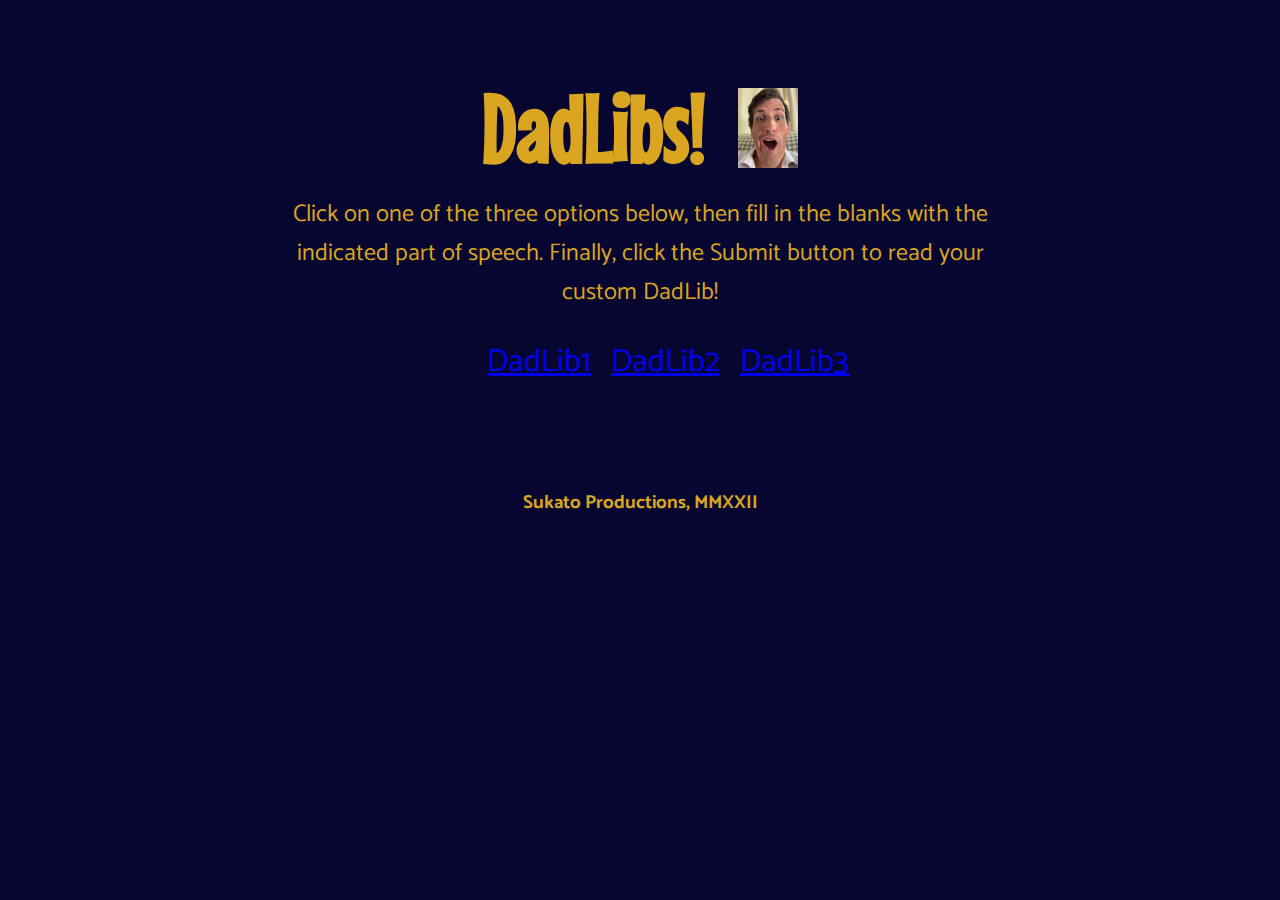
<file: index.html>
<!DOCTYPE html>
<html>
<head>
<title>Sukato's MadLibs!</title>
<link href="styles.css" rel="stylesheet">
<script src="script.js"></script> 

<link rel="preconnect" href="https://fonts.googleapis.com">
<link rel="preconnect" href="https://fonts.gstatic.com" crossorigin>
<link href="https://fonts.googleapis.com/css2?family=Catamaran:wght@400;700&family=Mouse+Memoirs&display=swap" rel="stylesheet">

</head>

<body>
    <div id="pageheading">
        <h1>DadLibs!</h1>
        <img src="goofyface.jpg" alt="man making a silly face">
    </div>
    
    <div id="instructions">
        <p>Click on one of the three options below, then fill in the blanks with the indicated
            part of speech. Finally, click the Submit button to read your custom DadLib!
        </p>
    </div>

    <div id="options">
        <ul>
            <li><a href="ml1.html">DadLib1</a></li>
            <li><a href="ml2.html">DadLib2</a></li>
            <li><a href="ml3.html">DadLib3</a></li>
        </ul>

    </div>

</body>

<footer>
    <h3>Sukato Productions, MMXXII</h3>
    
</footer>



</html>
</file>
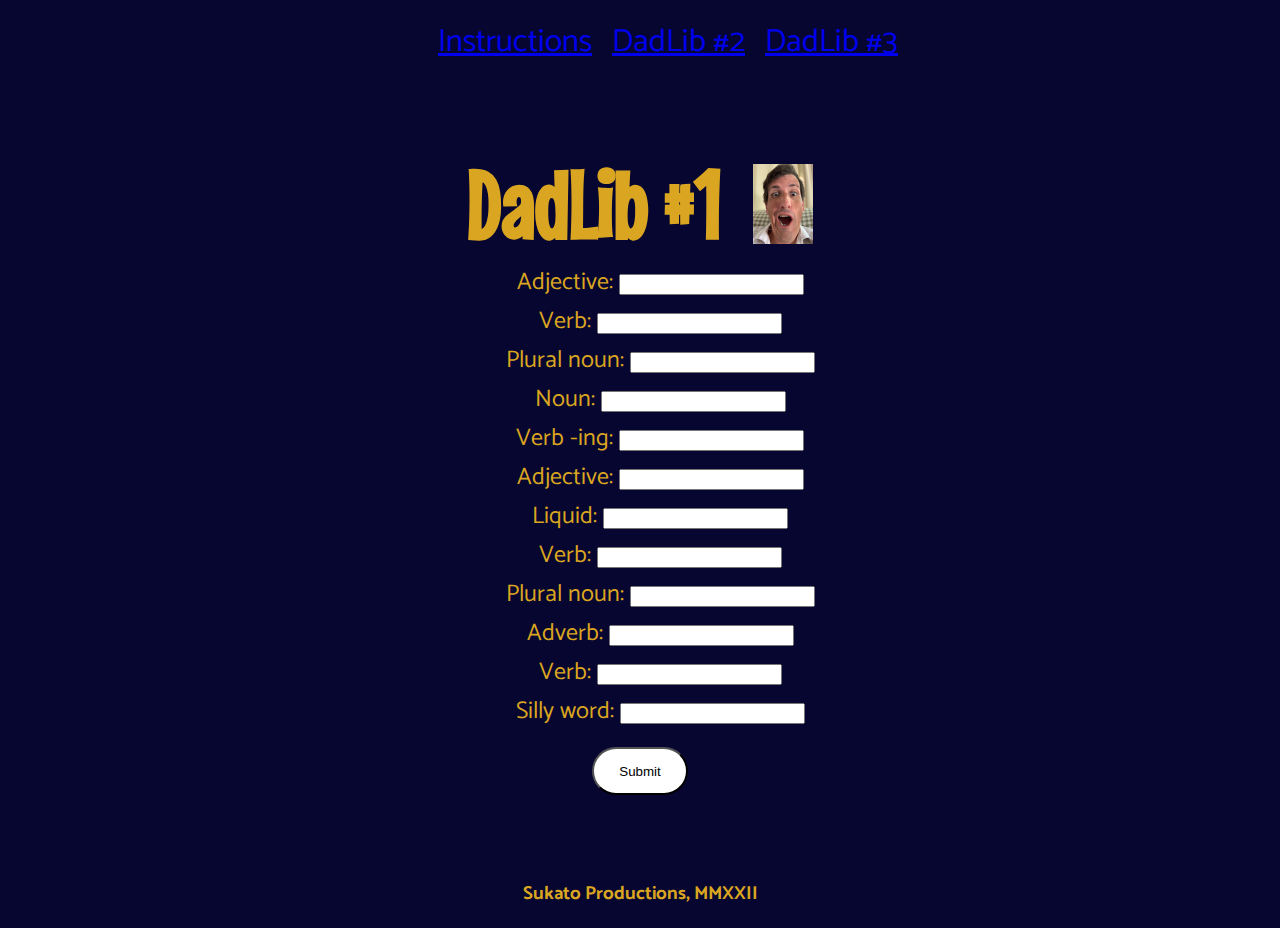
<file: ml1.html>
<!DOCTYPE html>
<html>
<head>
<title>DadLib #1</title>
<link href="styles.css" rel="stylesheet">
<script src="script.js"></script> 

<link rel="preconnect" href="https://fonts.googleapis.com">
<link rel="preconnect" href="https://fonts.gstatic.com" crossorigin>
<link href="https://fonts.googleapis.com/css2?family=Catamaran:wght@400;700&family=Mouse+Memoirs&display=swap" rel="stylesheet">

</head>

<body>

    <nav>
        <ul>
            <li><a href='index.html'>Instructions</a></li>
            <li><a href='ml2.html'>DadLib #2</a></li>
            <li><a href='ml3.html'>DadLib #3</a></li>
        </ul>

    </nav>

    <div id="pageheading">
        <h1>DadLib #1</h1>
        <img src="goofyface.jpg" alt="man making a silly face">
    </div>

    <div id="wordentry1">
        <ul id="ml1words">
            <li>Adjective: <input type="text" id="1adj1" name="adjective1"></li>
            <li>Verb: <input type="text" id="1verb1" name="verb1"></li>
            <li>Plural noun: <input type="text" id="1noun1" name="noun1"></li>
            <li>Noun: <input type="text" id="1noun2" name="noun2"></li>
            <li>Verb -ing: <input type="text" id="1verb2" name="verb2"></li>
            <li>Adjective: <input type="text" id="1adj2" name="adjective2"></li>
            <li>Liquid: <input type="text" id="1noun3" name="noun3"></li>
            <li>Verb: <input type="text" id="1verb3" name="verb3"></li>
            <li>Plural noun: <input type="text" id="1noun4" name="noun4"></li>
            <li>Adverb: <input type="text" id="1adv1" name="adverb1"></li>
            <li>Verb: <input type="text" id="1verb4" name="verb4"></li>
            <li>Silly word: <input type="text" id="1noun5" name="noun5"></li>
        </ul>
        
        <button type='button' id="submit1" onclick="submit1()">Submit</button>

    </div>

    <div id="madlib1">
        <h2>Going for a Run</h2>
        <p>If you want to have a good and <span id='t1adj1'>productive</span> running session, there are several things you
            need to <span id='t1verb1'>think</span> about. First, you need to have a pair of <span id='t1noun1'>shoes</span> that are 
            comfortable, flexible, and that don't have too much <span id='t1noun2'>padding</span> on the bottom. Too much of 
            that can lead to poor running form, like heel <span id='t1verb2'>striking</span>. Second, if it is hot and <span id='t1adj2'>
            humid</span>, or if you are running for more than 10k (6.2 miles), you need to bring along a <span id='t1noun3'>water</span>
            bottle so you can hydrate along the way. Third, don't <span id='t1verb3'>stretch</span> too much before your run. This 
            can lead to muscle strains. Instead, loosen your <span id='t1noun4'>joints</span> by gently rotating them clockwise and 
            counter-clockwise. Make sure to stretch well after your run, though. Finally, have a plan: how far are you running and 
            at what speed? Don't start off too <span id='t1adv1'>quickly</span>, or you will exhaust yourself. And listen to your 
            body: if you feel any significant pain during the run, stop and <span id='t1verb4'>walk</span>. You don't want to cause 
            a more serious injury. When you finish your run, make sure to yell out: "<span id='t1noun5'>I did it</span>!"   
        </p>

    </div>


</body>

<footer>
    <h3>Sukato Productions, MMXXII</h3>
    
</footer>
</html>
</file>
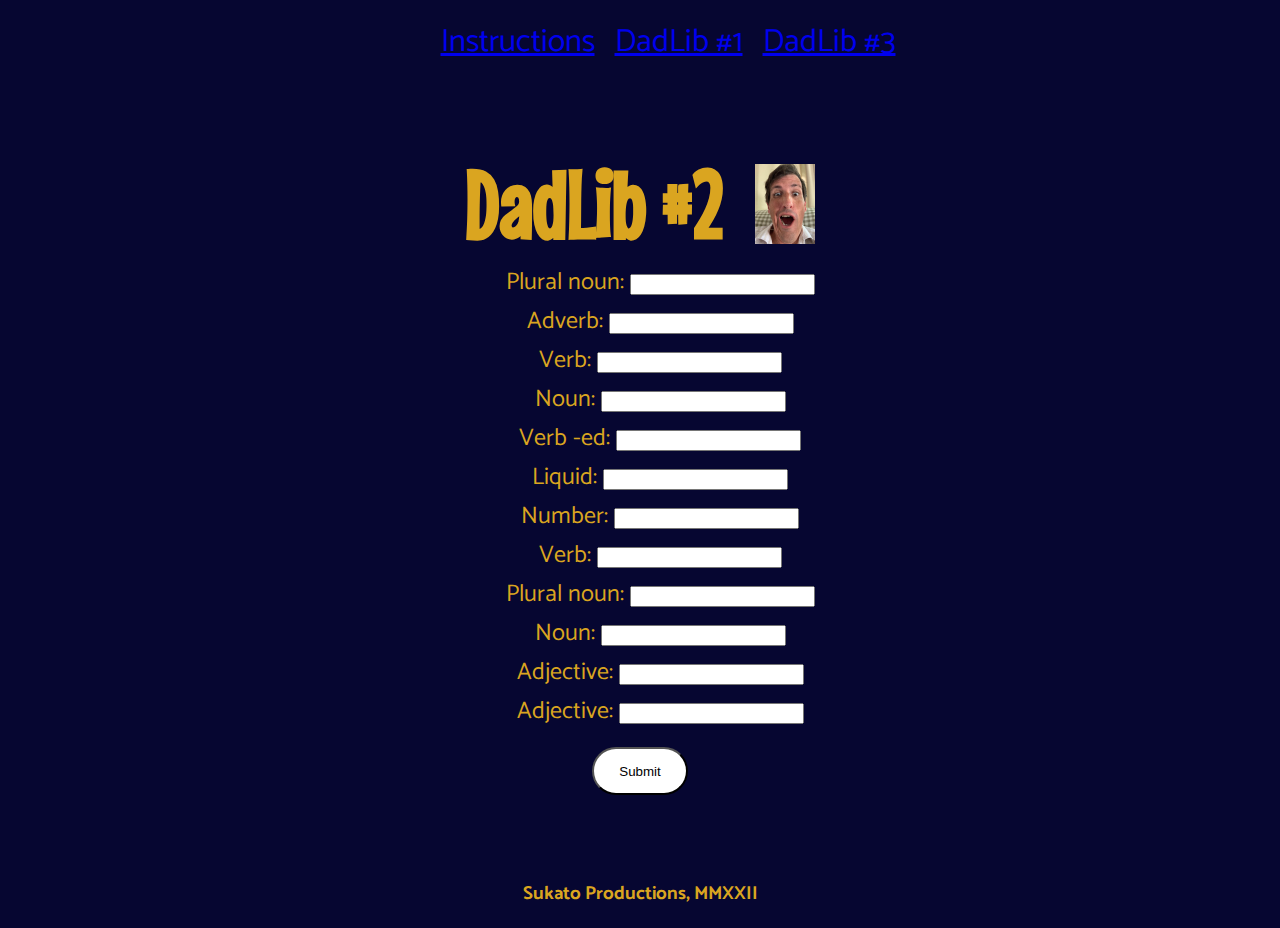
<file: ml2.html>
<!DOCTYPE html>
<html>
<head>
<title>DadLib #2</title>
<link href="styles.css" rel="stylesheet">
<script src="script.js"></script> 

<link rel="preconnect" href="https://fonts.googleapis.com">
<link rel="preconnect" href="https://fonts.gstatic.com" crossorigin>
<link href="https://fonts.googleapis.com/css2?family=Catamaran:wght@400;700&family=Mouse+Memoirs&display=swap" rel="stylesheet">

</head>

<body>

    <nav>
        <ul>
            <li><a href='index.html'>Instructions</a></li>
            <li><a href='ml1.html'>DadLib #1</a></li>
            <li><a href='ml3.html'>DadLib #3</a></li>
        </ul>

    </nav>

    <div id="pageheading">
        <h1>DadLib #2</h1>
        <img src="goofyface.jpg" alt="man making a silly face">
    </div>
    
    <div id="wordentry2">
        <ul id="ml2words">
            <li>Plural noun: <input type="text" id="2noun1" name="noun1"></li>
            <li>Adverb: <input type="text" id="2adv1" name="adverb1"></li>
            <li>Verb: <input type="text" id="2verb1" name="verb1"></li>
            <li>Noun: <input type="text" id="2noun2" name="noun2"></li>
            <li>Verb -ed: <input type="text" id="2verb2" name="verb2"></li>
            <li>Liquid: <input type="text" id="2noun3" name="noun3"></li>
            <li>Number: <input type="text" id="2noun4" name="noun4"></li>
            <li>Verb: <input type="text" id="2verb3" name="verb3"></li>
            <li>Plural noun: <input type="text" id="2noun5" name="noun5"></li>
            <li>Noun: <input type="text" id="2noun6" name="noun6"></li>
            <li>Adjective: <input type="text" id="2adj1" name="adjective1"></li>
            <li>Adjective: <input type="text" id="2adj2" name="adjective2"></li>
        </ul>

        <button type='button' id="submit2" onclick="submit2()">Submit</button>

    </div>


    <div id="madlib2">
        <h2>Caring for your Cat</h2>
        <p>Cats make wonderful <span id='t2noun1'>pets</span>, but it is important to know how to <span id='t2adv1'>properly</span> 
            care for them. Unlike dogs, cats don't need to be taken outside to <span id='t2verb1'>potty</span>. They need a litter 
            box filled with <span id='t2noun2'>litter</span>. The box should be <span id='t2verb2'>scooped</span> every day, 
            especially if you have more than one cat. Cats need plenty of fresh <span id='t2noun3'>water</span>, and should be fed 
            <span id='t2noun4'>several</span> times throughout the day. If you have a long-haired cat, make sure to <span id='t2verb3'>brush</span>
             its fur every day to prevent <span id='t2noun5'>knots</span> of hair from forming. If your cat never goes outside, you 
             probably don't need <span id='t2noun6'>flea</span> treatment, but give your cat monthly treatments 
             if they go outside. If you follow this advice, your cat should enjoy a <span id='t2adj1'>long</span> and <span id='t2adj2'>happy</span> 
            life with you!
        </p>
    </div>

    </body>


<footer>
    <h3>Sukato Productions, MMXXII</h3>
    
</footer>
</html>
</file>
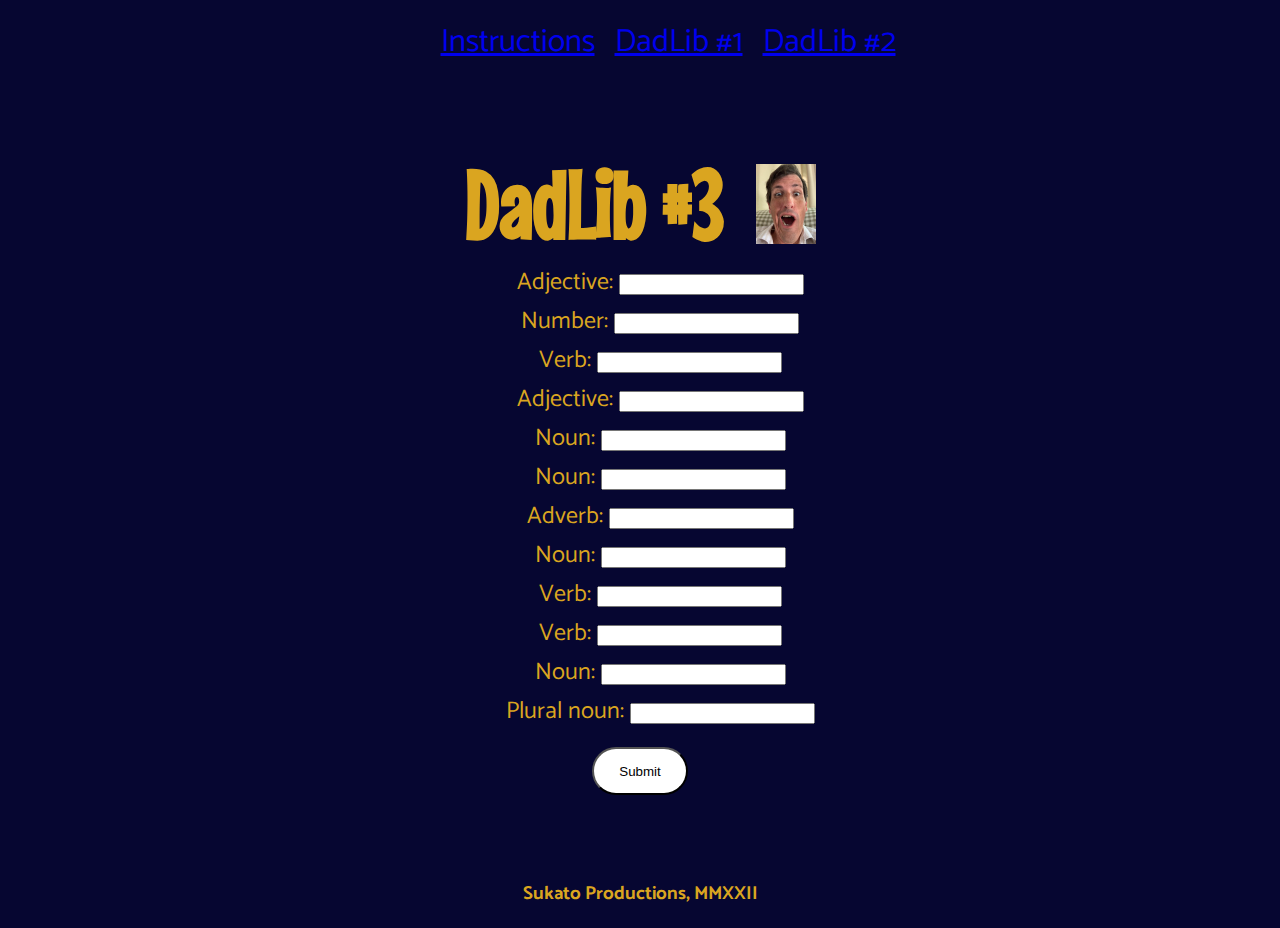
<file: ml3.html>
<!DOCTYPE html>
<html>
<head>
<title>DadLib #3</title>
<link href="styles.css" rel="stylesheet">
<script src="script.js"></script> 

<link rel="preconnect" href="https://fonts.googleapis.com">
<link rel="preconnect" href="https://fonts.gstatic.com" crossorigin>
<link href="https://fonts.googleapis.com/css2?family=Catamaran:wght@400;700&family=Mouse+Memoirs&display=swap" rel="stylesheet">

</head>

<body>

    <nav>
        <ul>
            <li><a href='index.html'>Instructions</a></li>
            <li><a href='ml1.html'>DadLib #1</a></li>
            <li><a href='ml2.html'>DadLib #2</a></li>
        </ul>

    </nav>

    <div id="pageheading">
        <h1>DadLib #3</h1>
        <img src="goofyface.jpg" alt="man making a silly face">
    </div>

    <div id="wordentry3">
        <ul id="ml3words">
            <li>Adjective: <input type="text" id="3adj1" name="adj1"></li>
            <li>Number: <input type="text" id="3noun1" name="noun1"></li>
            <li>Verb: <input type="text" id="3verb1" name="verb1"></li>
            <li>Adjective: <input type="text" id="3adj2" name="adj2"></li>
            <li>Noun: <input type="text" id="3noun2" name="noun2"></li>
            <li>Noun: <input type="text" id="3noun3" name="noun3"></li>
            <li>Adverb: <input type="text" id="3adv1" name="adv1"></li>
            <li>Noun: <input type="text" id="3noun4" name="noun4"></li>
            <li>Verb: <input type="text" id="3verb2" name="verb2"></li>
            <li>Verb: <input type="text" id="3verb3" name="verb3"></li>
            <li>Noun: <input type="text" id="3noun5" name="noun5"></li>
            <li>Plural noun: <input type="text" id="3noun6" name="noun6"></li>
        </ul>

        <button type='button' id="submit3" onclick="submit3()">Submit</button>
    </div>


    <div id="madlib3">
        <h2>Going to School</h2>
        <p>To have a <span id='t3adj1'>great</span> day at school, there are <span id='t3noun1'>several</span> things to keep in 
            mind. First, wake up early enough to not be rushed before you leave home to <span id='t3verb1'>head</span> to school. 
            Eat a <span id='t3adj2'>healthy</span> breakfast before you go. Second, check your <span id='t3noun2'>backpack</span> 
            before you leave to make sure you have all of your supplies, <span id='t3noun3'>homework</span>, etc. During class,
            make sure to sit up straight and listen <span id='t3adv1'>carefully</span> to your teacher. You don't want to miss any 
            important instructions they might give. Make sure to raise your <span id='t3noun4'>hand</span> if you have a question, 
            and try to follow the class rules as much as possible. During lunchtime, don't <span id='t3verb2'>goof off</span> so 
            that you have time to <span id='t3verb3'>eat</span> and are ready for your afternoon of learning. When it is time to 
            go home, make sure you have all of your materials and homework in your <span id='t3noun5'>backpack</span>. 
            As you leave the classroom, tell your teacher: "<span id='t3noun6'>see you tomorrow</span>!"
        </p>
    </div>
    
</body>



<footer>
    <h3>Sukato Productions, MMXXII</h3>
    
</footer>
</html>
</file>
<file: styles.css>
body {
    font-family: 'Catamaran', sans-serif;
    font-size: 16px;
    background-color: rgb(6, 6, 49);
    color: goldenrod;
    text-align: center;
}

h1 {
    font-family: 'Mouse Memoirs', sans-serif;
    font-size: 6rem;
    color: goldenrod;
    text-align: center;
}

h2 {
    font-family: 'Mouse Memoirs', sans-serif;
    font-size: 4rem;
    color: goldenrod;
    text-align: center;
}

img {
    height: 5rem;
    width: auto;
    padding-top: 5rem;
    padding-left: 2rem;
}

nav ul li {
    list-style-type: none;
    display: inline-flex;
    padding-left: 1rem;
    font-size: 2rem;
}

nav ul li a:visited {
    color: white;
}

#pageheading {
    height: 120px;
    display: inline-flex;
    align-content: space-around;
    align-items: stretch;
}

p {
    font-size: 1.5rem;
    padding-left: 20%;
    padding-right: 20%;
}

span {
    text-decoration: underline;
}

#options ul li {
    list-style-type: none;
    display: inline-flex;
    padding-left: 1rem;
    font-size: 2rem;

}

#options ul li a:visited {
    color: white;
}

#ml1words li {
    list-style-type: none;
    font-size: 1.5rem;
}

#madlib1 {
    display: none;
}

#ml2words li {
    list-style-type: none;
    font-size: 1.5rem;
}

#madlib2 {
    display: none;
}

#ml3words li {
    list-style-type: none;
    font-size: 1.5rem;
}

#madlib3 {
    display: none;
}

button {
    background-color: white;
    border-radius: 30px;
    height: 3rem;
    width: 6rem;
}

footer {
    text-align: center;
    padding-top: 4rem;
}
</file>
